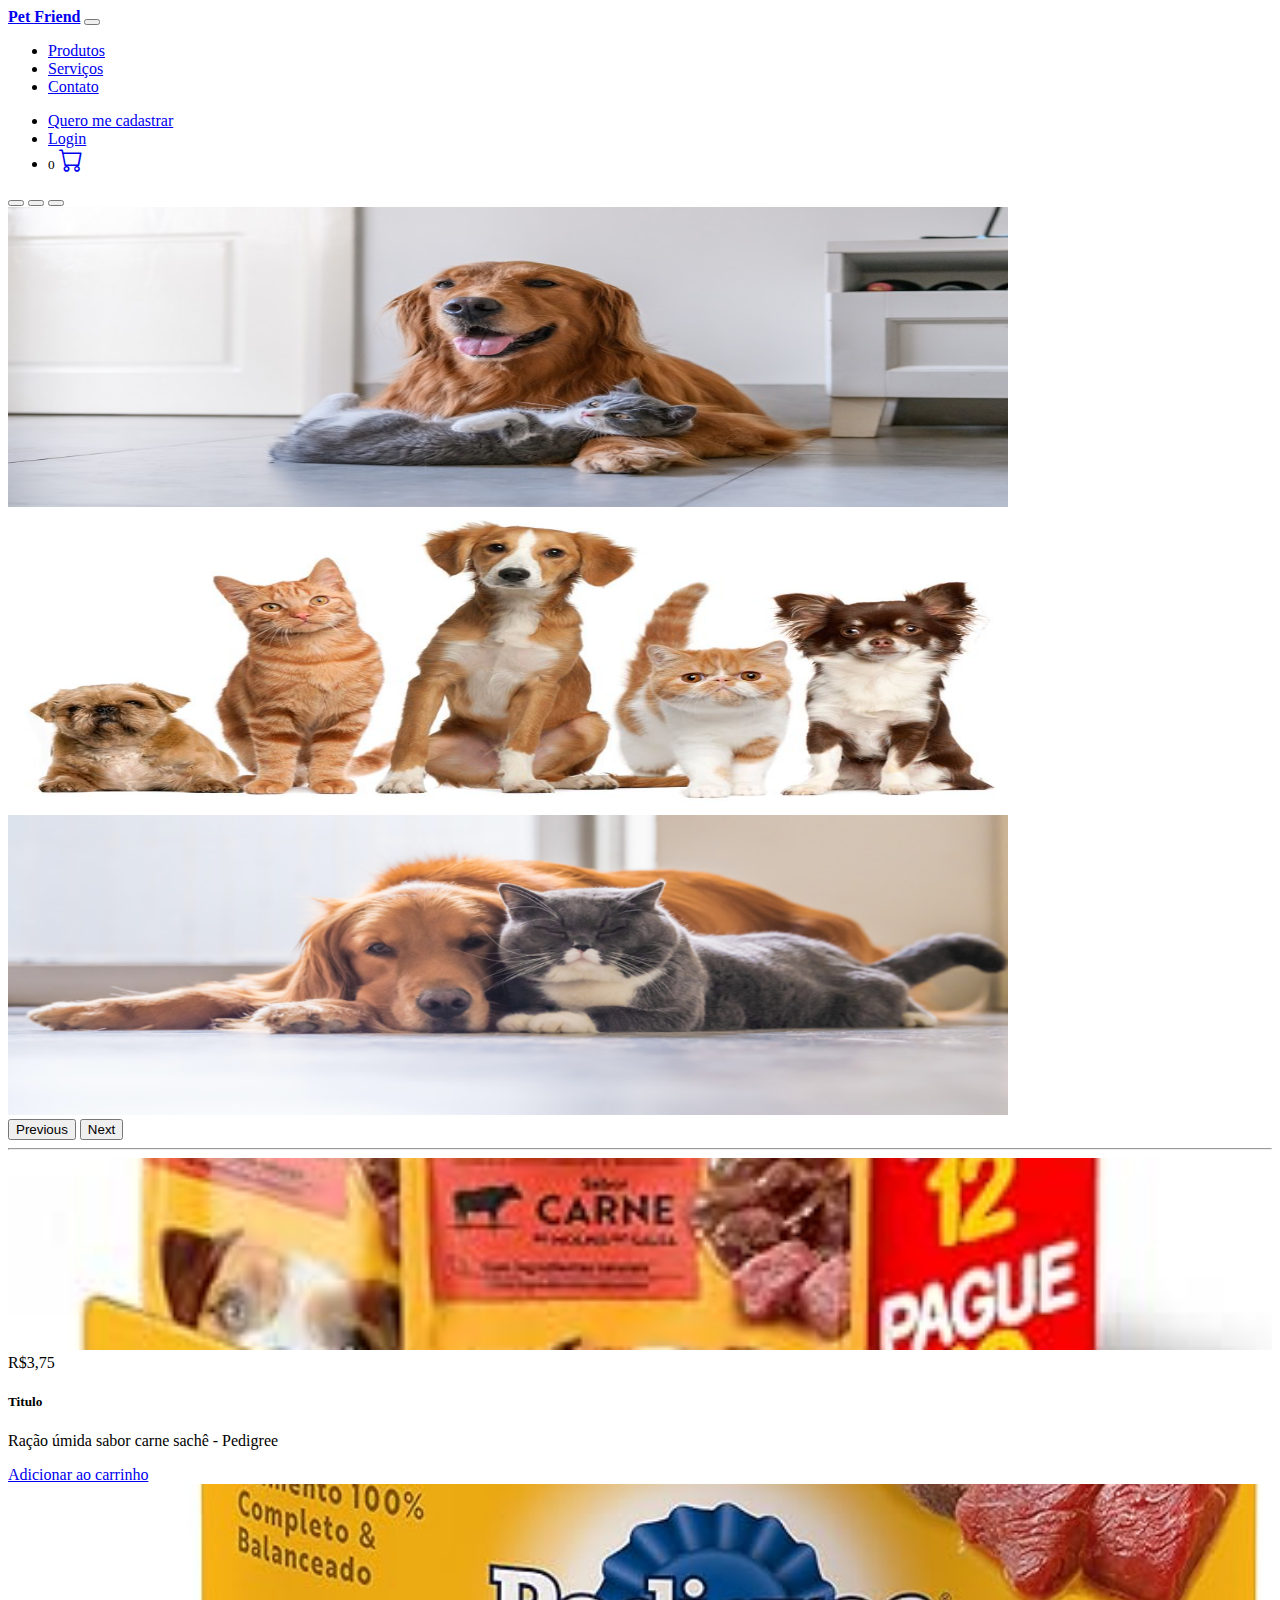
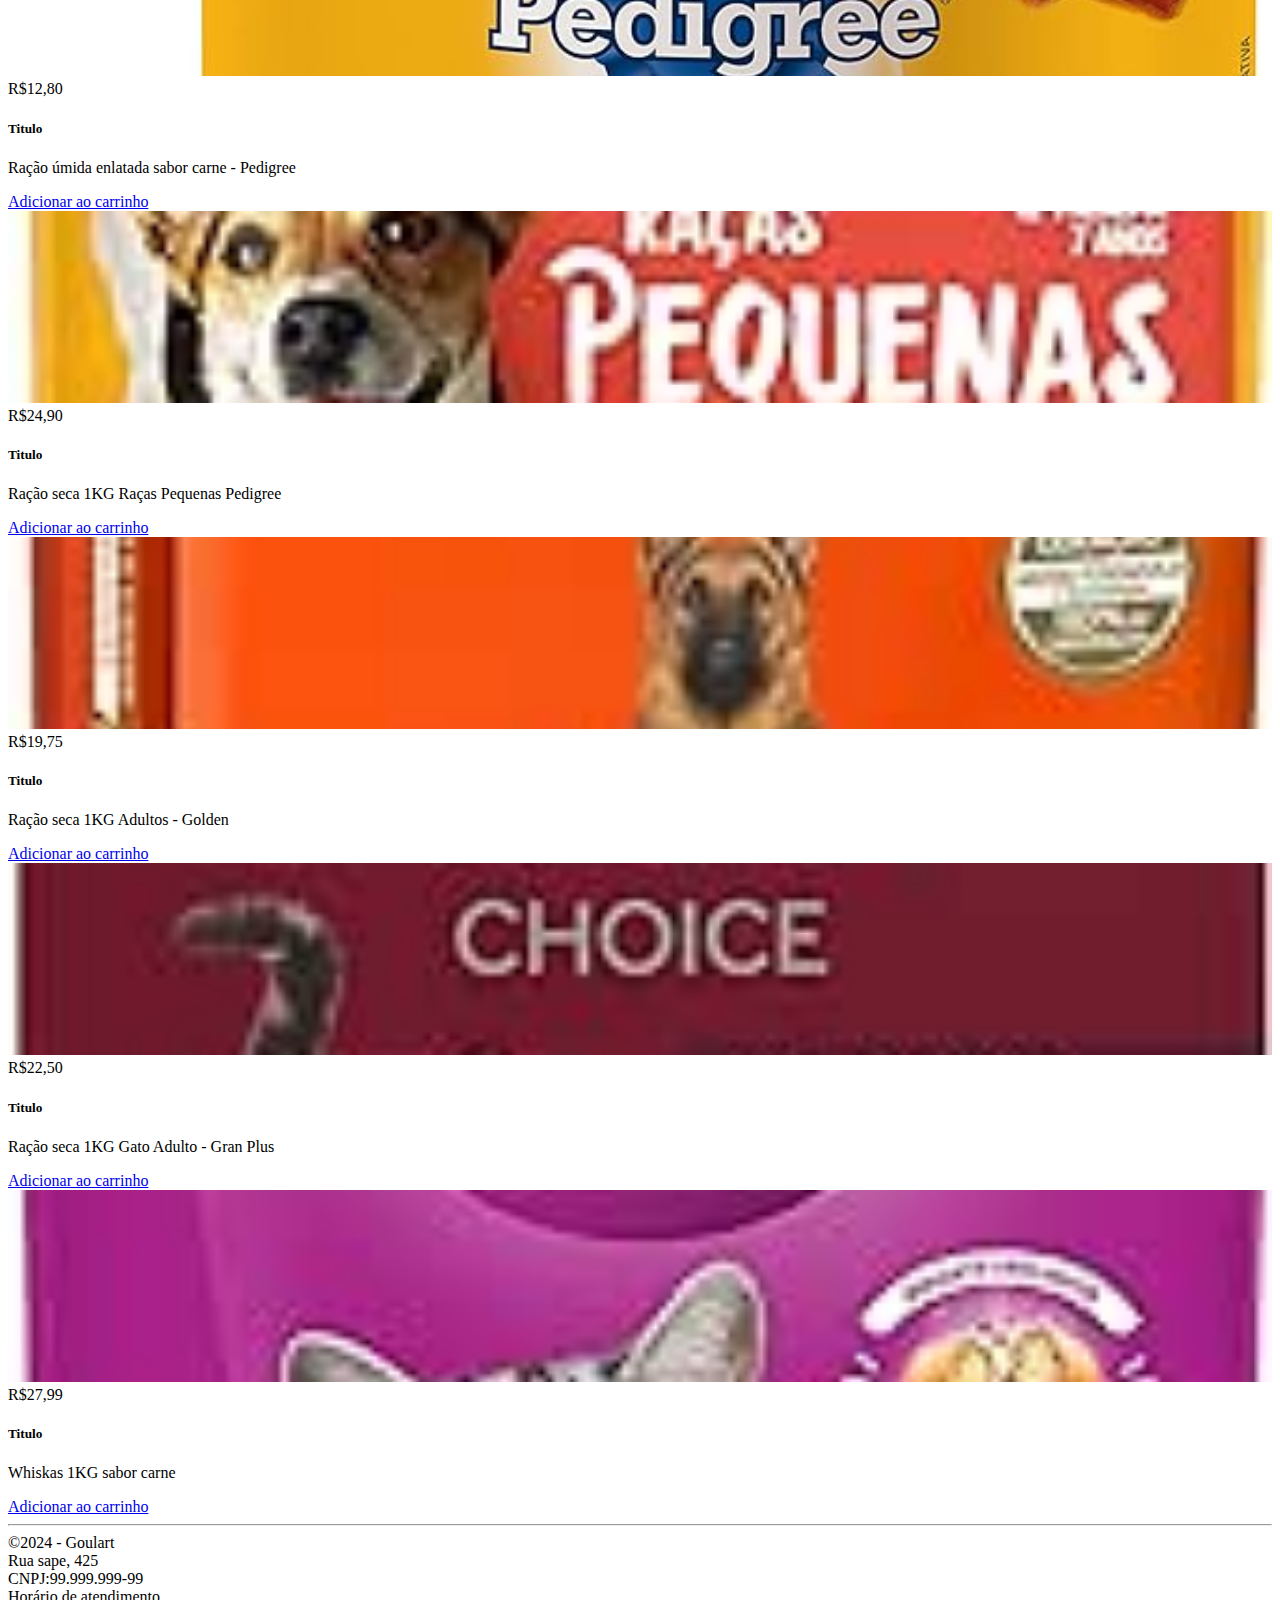
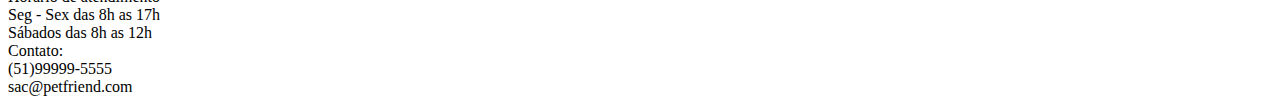
<file: index.html>
<!DOCTYPE html>
<html lang="pt-br">

<head>
    <meta charset="UTF-8">
    <meta name="viewport" content="width=device-width, initial-scale=1.0">
    <link href="https://cdn.jsdelivr.net/npm/bootstrap@5.0.2/dist/css/bootstrap.min.css" rel="stylesheet" integrity="sha384-EVSTQN3/azprG1Anm3QDgpJLIm9Nao0Yz1ztcQTwFspd3yD65VohhpuuCOmLASjC" crossorigin="anonymous">
    <link rel="stylesheet" href="https://cdn.jsdelivr.net/npm/bootstrap-icons@1.3.0/font/bootstrap-icons.css">
    <link rel="stylesheet" href="style.css">
    <link rel="icon" type="image/png" sizes="32x32" href="/img/favicon/favicon-32x32.png">
    <link rel="icon" type="image/png" sizes="96x96" href="/img/favicon/favicon-96x96.png">
    <link rel="icon" type="image/png" sizes="16x16" href="/img/favicon/favicon-16x16.png">
    <link rel="manifest" href="/manifest.json">
    <meta name="msapplication-TileColor" content="#ffffff">
    <meta name="msapplication-TileImage" content="/ms-icon-144x144.png">
    <meta name="theme-color" content="#ffffff">
    <title>Pet Friend</title>
</head>

<body>
    <div class="d-flex flex-column wrapper">
        <nav class="navbar navbar-expand-lg navbar-dark bg-danger border-bottom shadow-sm mb-3">
            <div class="container">
                <a class="navbar-brand" href="index.html"><b>Pet Friend</b></a>
                <button class="navbar-toggler" type="button" data-bs-toggle="collapse"
                    data-bs-target=".navbar-collapse">
                    <span class="navbar-toggler-icon"></span>
                </button>
                <div class="collapse navbar-collapse">
                    <ul class="navbar-nav flex-grow-1">
                        <li class="nav-item">
                            <a class="nav-link text-white" href="index.html">Produtos</a>
                        </li>
                        <li class="nav-item">
                            <a class="nav-link text-white" href="pages/servicos.html">Serviços</a>
                        </li>
                        <li class="nav-item">
                            <a class="nav-link text-white" href="pages/contato.html">Contato</a>
                        </li>
                    </ul>
                    <div class="align-self-end">
                        <ul class="navbar-nav">
                            <li class="nav-item">
                                <a class="text-white nav-link" href="pages/registre.html">Quero me cadastrar</a>
                            </li>
                            <li class="nav-item">
                                <a class="text-white nav-link" href="pages/login.html">Login</a>
                            </li>
                            <li class="nav-item">
                                <span class="badge rounded-pill bg-light text-danger position-absolute ms-3 mt-0"
                                    title="5 produtos no carrinho"><small>0</small></span>
                                <a href="#" class="nav-link text-white">
                                    <i class="bi-cart" style="font-size: 24px;line-height:24px"></i>
                                </a>
                            </li>
                        </ul>
                    </div>
                </div>
            </div>
        </nav>

        <div class="container">
            <div id="carouselMain" class="carousel slide carousel-dark" data-bs-ride="carousel">
                <div class="carousel-indicators">
                    <button type="button" data-bs-target="#carouselMain" data-bs-slide-to="0" class="active"></button>
                    <button type="button" data-bs-target="#carouselMain" data-bs-slide-to="1"
                        aria-label="Slide 2"></button>
                    <button type="button" data-bs-target="#carouselMain" data-bs-slide-to="2"></button>
                </div>
                <div class="carousel-inner">
                    <div class="carousel-item active">
                        <img src="img/dogs3.jpg" class="d-block w-100" alt="...">
                    </div>
                    <div class="carousel-item">
                        <img src="img/dogs2.jpg" class="d-block w-100" alt="...">
                    </div>
                    <div class="carousel-item">
                        <img src="img/dogs1.png" class="d-block w-100" alt="...">
                    </div>
                </div>
                <button class="carousel-control-prev" type="button" data-bs-target="#carouselMain" data-bs-slide="prev">
                    <span class="carousel-control-prev-icon" aria-hidden="true"></span>
                    <span class="visually-hidden">Previous</span>
                </button>
                <button class="carousel-control-next" type="button" data-bs-target="#carouselMain" data-bs-slide="next">
                    <span class="carousel-control-next-icon" aria-hidden="true"></span>
                    <span class="visually-hidden">Next</span>
                </button>
            </div>
        </div>

        <main class="flex-fill">
            <div class="container">

                <hr mt-3>

                <div class="row g-3">
                    <div class="col-12 col-sm-6 col-md-4 col-lg-3 col-xl-2">
                        <div class="card text-center bg-light">
                            <img src="img/racao2.jpg" alt="" class="card-img-top">
                            <div class="card-header">
                                R$3,75
                            </div>
                            <div class="card-body">
                                <h5 class="card-title">Titulo</h5>
                                <p>Ração úmida sabor carne sachê - Pedigree
                                </p>
                            </div>
                            <div class="card-footer">
                                <a href="#" class="btn btn-danger  mt-2 d-block">Adicionar ao carrinho</a>
                            </div>
                        </div>
                    </div>
                    <div class="col-12 col-sm-6 col-md-4 col-lg-3 col-xl-2">
                        <div class="card text-center bg-light">
                            <img src="img/racao.jpg" alt="" class="card-img-top">
                            <div class="card-header">
                                R$12,80
                            </div>
                            <div class="card-body">
                                <h5 class="card-title">Titulo</h5>
                                <p>Ração úmida enlatada sabor carne - Pedigree
                                </p>
                            </div>
                            <div class="card-footer">
                                <a href="#" class="btn btn-danger  mt-2 d-block">Adicionar ao carrinho</a>
                            </div>
                        </div>
                    </div>
                    <div class="col-12 col-sm-6 col-md-4 col-lg-3 col-xl-2">
                        <div class="card text-center bg-light">
                            <img src="img/racao3.jpg" alt="" class="card-img-top">
                            <div class="card-header">
                                R$24,90
                            </div>
                            <div class="card-body">
                                <h5 class="card-title">Titulo</h5>
                                <p>Ração seca 1KG Raças Pequenas Pedigree
                                </p>
                            </div>
                            <div class="card-footer">
                                <a href="#" class="btn btn-danger  mt-2 d-block">Adicionar ao carrinho</a>
                            </div>
                        </div>
                    </div>
                    <div class="col-12 col-sm-6 col-md-4 col-lg-3 col-xl-2">
                        <div class="card text-center bg-light">
                            <img src="img/racao4.jpg" alt="" class="card-img-top">
                            <div class="card-header">
                                R$19,75
                            </div>
                            <div class="card-body">
                                <h5 class="card-title">Titulo</h5>
                                <p>Ração seca 1KG Adultos - Golden
                                </p>
                            </div>
                            <div class="card-footer">
                                <a href="#" class="btn btn-danger  mt-2 d-block">Adicionar ao carrinho</a>
                            </div>
                        </div>
                    </div>
                    <div class="col-12 col-sm-6 col-md-4 col-lg-3 col-xl-2">
                        <div class="card text-center bg-light">
                            <img src="img/racao6.jpg" alt="" class="card-img-top">
                            <div class="card-header">
                                R$22,50
                            </div>
                            <div class="card-body">
                                <h5 class="card-title">Titulo</h5>
                                <p>Ração seca 1KG Gato Adulto - Gran Plus
                                </p>
                            </div>
                            <div class="card-footer">
                                <a href="#" class="btn btn-danger  mt-2 d-block">Adicionar ao carrinho</a>
                            </div>
                        </div>
                    </div>
                    <div class="col-12 col-sm-6 col-md-4 col-lg-3 col-xl-2">
                        <div class="card text-center bg-light">
                            <img src="img/racao5.jpg" alt="" class="card-img-top">
                            <div class="card-header">
                                R$27,99
                            </div>
                            <div class="card-body">
                                <h5 class="card-title">Titulo</h5>
                                <p>Whiskas 1KG sabor carne
                                </p>
                            </div>
                            <div class="card-footer">
                                <a href="#" class="btn btn-danger  mt-2 d-block">Adicionar ao carrinho</a>
                            </div>
                        </div>
                    </div>
                </div>
                <hr class="mt-3">
            </div>
        </main>

        <footer class="border-top text-muted bg-light">
            <div class="container">
                <div class="row py-3">
                    <div class="col-12 col-md-4 text-center">
                        &copy;2024 - Goulart<br>
                        Rua sape, 425<br>
                        CNPJ:99.999.999-99
                    </div>
                    <div class="col-12 col-md-4 text-center">
                        Horário de atendimento<br>
                        Seg - Sex das 8h as 17h<br>
                        Sábados das 8h as 12h
                    </div>
                    <div class="col-12 col-md-4 text-center">
                        Contato:<br>
                        (51)99999-5555<br>
                        sac@petfriend.com
                    </div>
                </div>
            </div>
        </footer>
    </div>
    <script src="https://cdn.jsdelivr.net/npm/@popperjs/core@2.9.2/dist/umd/popper.min.js" integrity="sha384-IQsoLXl5PILFhosVNubq5LC7Qb9DXgDA9i+tQ8Zj3iwWAwPtgFTxbJ8NT4GN1R8p" crossorigin="anonymous"></script>
    <script src="https://cdn.jsdelivr.net/npm/bootstrap@5.0.2/dist/js/bootstrap.min.js" integrity="sha384-cVKIPhGWiC2Al4u+LWgxfKTRIcfu0JTxR+EQDz/bgldoEyl4H0zUF0QKbrJ0EcQF" crossorigin="anonymous"></script>
</body>

</html>
</file>
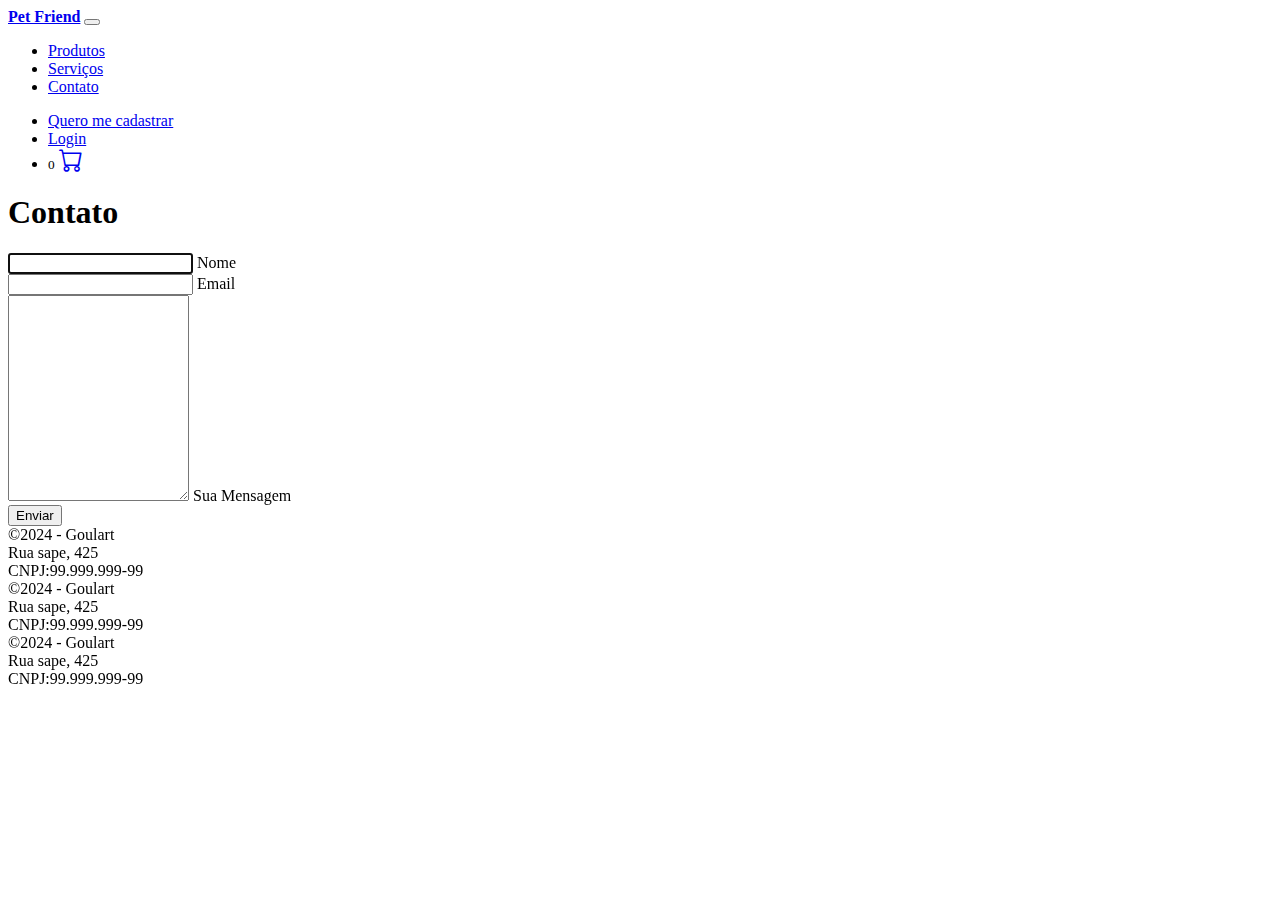
<file: pages/contato.html>
<!DOCTYPE html>
<html lang="pt-br">

<head>
    <meta charset="UTF-8">
    <meta name="viewport" content="width=device-width, initial-scale=1.0">
    <link href="https://cdn.jsdelivr.net/npm/bootstrap@5.0.2/dist/css/bootstrap.min.css" rel="stylesheet"
        integrity="sha384-EVSTQN3/azprG1Anm3QDgpJLIm9Nao0Yz1ztcQTwFspd3yD65VohhpuuCOmLASjC" crossorigin="anonymous">
    <link rel="stylesheet" href="https://cdn.jsdelivr.net/npm/bootstrap-icons@1.3.0/font/bootstrap-icons.css">
    <link rel="stylesheet" href="../style.css">
    <link rel="icon" type="image/png" sizes="32x32" href="/img/favicon/favicon-32x32.png">
    <link rel="icon" type="image/png" sizes="96x96" href="/img/favicon/favicon-96x96.png">
    <link rel="icon" type="image/png" sizes="16x16" href="/img/favicon/favicon-16x16.png">
    <link rel="manifest" href="/manifest.json">
    <meta name="msapplication-TileColor" content="#ffffff">
    <meta name="msapplication-TileImage" content="/ms-icon-144x144.png">
    <meta name="theme-color" content="#ffffff">
    <title>Contato</title>
</head>

<body>
    <div class="d-flex flex-column wrapper">
        <nav class="navbar navbar-expand-lg navbar-dark bg-danger border-bottom shadow-sm mb-3">
            <div class="container">
                <a class="navbar-brand" href="../index.html"><b>Pet Friend</b></a>
                <button class="navbar-toggler" type="button" data-bs-toggle="collapse"
                    data-bs-target=".navbar-collapse">
                    <span class="navbar-toggler-icon"></span>
                </button>
                <div class="collapse navbar-collapse">
                    <ul class="navbar-nav flex-grow-1">
                        <li class="nav-item">
                            <a class="nav-link text-white" href="../index.html">Produtos</a>
                        </li>
                        <li class="nav-item">
                            <a class="nav-link text-white" href="servicos.html">Serviços</a>
                        </li>
                        <li class="nav-item">
                            <a class="nav-link text-white" href="contato.html">Contato</a>
                        </li>
                    </ul>
                    <div class="align-self-end">
                        <ul class="navbar-nav">
                            <li class="nav-item">
                                <a class="text-white nav-link" href="registre.html">Quero me cadastrar</a>
                            </li>
                            <li class="nav-item">
                                <a class="text-white nav-link" href="login.html">Login</a>
                            </li>
                            <li class="nav-item">
                                <span class="badge rounded-pill bg-light text-danger position-absolute ms-3 mt-0"
                                    title="5 produtos no carrinho"><small>0</small></span>
                                <a href="#" class="nav-link text-white">
                                    <i class="bi-cart" style="font-size: 24px;line-height:24px"></i>
                                </a>
                            </li>
                        </ul>
                    </div>
                </div>
            </div>
        </nav>

        <main class="flex-fill d-flex">
            <div class="container align-self-center">
                <div class="row justify-content-center">
                    <form action="" class="col-sm-10 col-md-8 col-lg-6 border border-light-sublte rounded-3">
                        <h1 class="mb-3">Contato</h1>
                        <div class="form-floating mb-3">
                            <input type="text" id="name" class="form-control" placeholder=" " autofocus>
                            <label for="name">Nome</label>
                        </div>
                        <div class="form-floating mb-3">
                            <input type="email" id="txtEmail" class="form-control" placeholder="     " autofocus>
                            <label for="txtEmail">Email</label>
                        </div>
                        <div class="form-floating mb-5">
                            <textarea id="txtMensagem" class="form-control" placeholder=" "></textarea>
                            <label for="pwd2">Sua Mensagem</label>
                        </div>
                        <!-- <button type="button" onclick="window.location.href='confirmrecsenha.html'"
                            class="btn btn-lg btn-danger">Recuperar senha</button> -->
                        <div class="row justify-content-center">
                            <button class="btn btn-danger col-6 mb-2">Enviar</button>
                        </div>
                    </form>
                </div>
            </div>
        </main>

        <footer class="border-top text-muted bg-light">
            <div class="container">
                <div class="row py-3">
                    <div class="col-12 col-md-4 text-center">
                        &copy;2024 - Goulart<br>
                        Rua sape, 425<br>
                        CNPJ:99.999.999-99
                    </div>
                    <div class="col-12 col-md-4 text-center">
                        &copy;2024 - Goulart<br>
                        Rua sape, 425<br>
                        CNPJ:99.999.999-99
                    </div>
                    <div class="col-12 col-md-4 text-center">
                        &copy;2024 - Goulart<br>
                        Rua sape, 425<br>
                        CNPJ:99.999.999-99
                    </div>
                </div>
            </div>
        </footer>
    </div>
    <script src="https://cdn.jsdelivr.net/npm/@popperjs/core@2.9.2/dist/umd/popper.min.js"
        integrity="sha384-IQsoLXl5PILFhosVNubq5LC7Qb9DXgDA9i+tQ8Zj3iwWAwPtgFTxbJ8NT4GN1R8p"
        crossorigin="anonymous"></script>
    <script src="https://cdn.jsdelivr.net/npm/bootstrap@5.0.2/dist/js/bootstrap.min.js"
        integrity="sha384-cVKIPhGWiC2Al4u+LWgxfKTRIcfu0JTxR+EQDz/bgldoEyl4H0zUF0QKbrJ0EcQF"
        crossorigin="anonymous"></script>
</body>

</html>
</file>
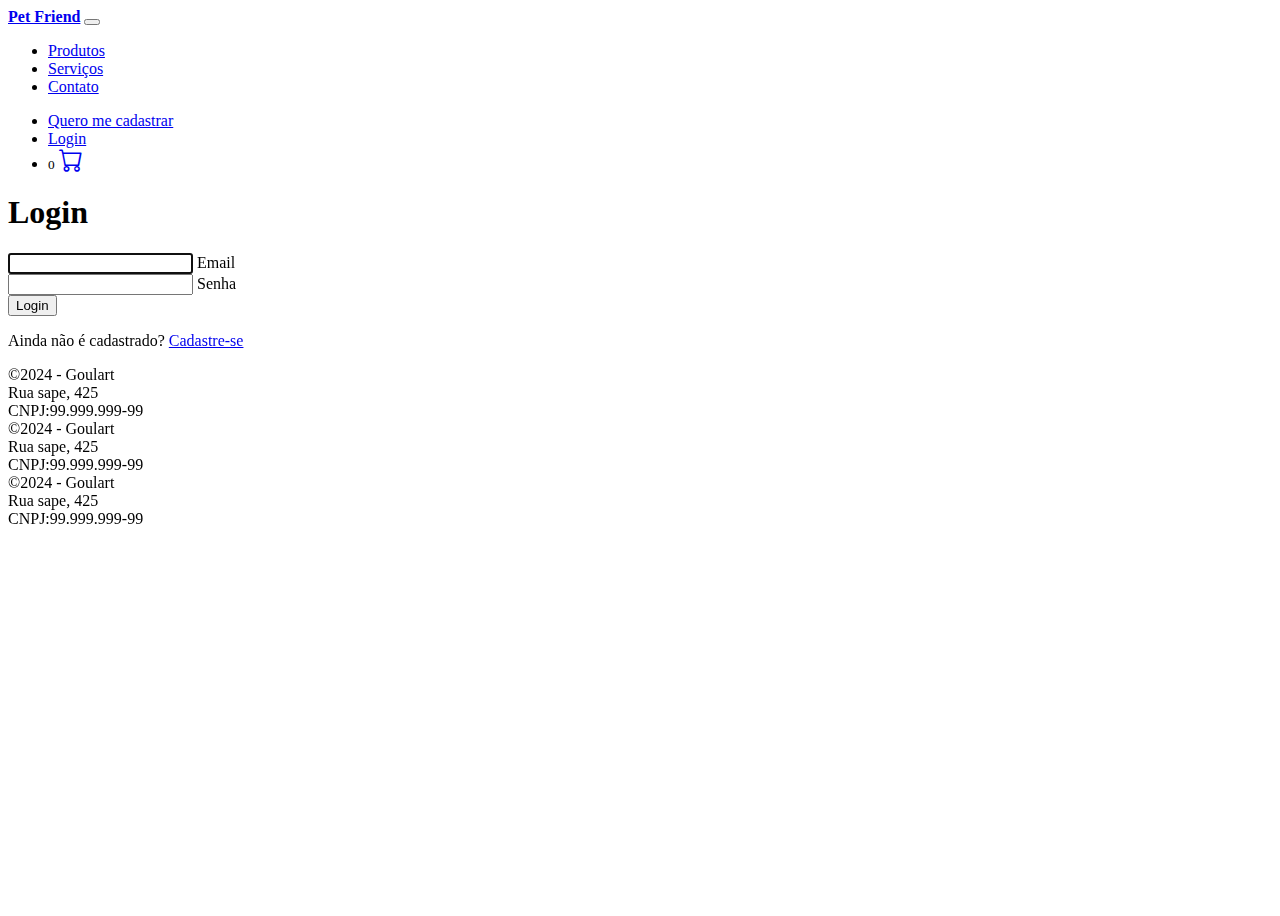
<file: pages/login.html>
<!DOCTYPE html>
<html lang="pt-br">

<head>
    <meta charset="UTF-8">
    <meta name="viewport" content="width=device-width, initial-scale=1.0">
    <link href="https://cdn.jsdelivr.net/npm/bootstrap@5.0.2/dist/css/bootstrap.min.css" rel="stylesheet"
        integrity="sha384-EVSTQN3/azprG1Anm3QDgpJLIm9Nao0Yz1ztcQTwFspd3yD65VohhpuuCOmLASjC" crossorigin="anonymous">
    <link rel="stylesheet" href="https://cdn.jsdelivr.net/npm/bootstrap-icons@1.3.0/font/bootstrap-icons.css">
    <link rel="stylesheet" href="../style.css">
    <link rel="icon" type="image/png" sizes="32x32" href="/img/favicon/favicon-32x32.png">
    <link rel="icon" type="image/png" sizes="96x96" href="/img/favicon/favicon-96x96.png">
    <link rel="icon" type="image/png" sizes="16x16" href="/img/favicon/favicon-16x16.png">
    <link rel="manifest" href="/manifest.json">
    <meta name="msapplication-TileColor" content="#ffffff">
    <meta name="msapplication-TileImage" content="/ms-icon-144x144.png">
    <meta name="theme-color" content="#ffffff">
    <title>Login</title>
</head>

<body>
    <div class="d-flex flex-column wrapper">
        <nav class="navbar navbar-expand-lg navbar-dark bg-danger border-bottom shadow-sm mb-3">
            <div class="container">
                <a class="navbar-brand" href="../index.html"><b>Pet Friend</b></a>
                <button class="navbar-toggler" type="button" data-bs-toggle="collapse"
                    data-bs-target=".navbar-collapse">
                    <span class="navbar-toggler-icon"></span>
                </button>
                <div class="collapse navbar-collapse">
                    <ul class="navbar-nav flex-grow-1">
                        <li class="nav-item">
                            <a class="nav-link text-white" href="index.html">Produtos</a>
                        </li>
                        <li class="nav-item">
                            <a class="nav-link text-white" href="servicos.html">Serviços</a>
                        </li>
                        <li class="nav-item">
                            <a class="nav-link text-white" href="contato.html">Contato</a>
                        </li>
                    </ul>
                    <div class="align-self-end">
                        <ul class="navbar-nav">
                            <li class="nav-item">
                                <a class="text-white nav-link" href="registre.html">Quero me cadastrar</a>
                            </li>
                            <li class="nav-item">
                                <a class="text-white nav-link" href="login.html">Login</a>
                            </li>
                            <li class="nav-item">
                                <span class="badge rounded-pill bg-light text-danger position-absolute ms-3 mt-0"
                                    title="5 produtos no carrinho"><small>0</small></span>
                                <a href="#" class="nav-link text-white">
                                    <i class="bi-cart" style="font-size: 24px;line-height:24px"></i>
                                </a>
                            </li>
                        </ul>
                    </div>
                </div>
            </div>
        </nav>

        <main class="flex-fill d-flex">
            <div class="container align-self-center ">
                <div class="row justify-content-center">
                    <form action="" class="col-sm-10 col-md-8 col-lg-6 border border-light-sublte rounded-3">
                        <h1 class="mb-3">Login</h1>
                        <div class="form-floating mb-3">
                            <input type="email" id="txtEmail" class="form-control" placeholder=" " autofocus required>
                            <label for="txtEmail">Email</label>
                        </div>
                        <div class="form-floating mb-3">
                            <input type="password" id="pswd" class="form-control" placeholder=" " autofocus required>
                            <label for="pswd">Senha</label>
                        </div>
                        <!-- <button type="button" onclick="window.location.href='confirmrecsenha.html'"
                            class="btn btn-lg btn-danger">Recuperar senha</button> -->
                        <div class="row justify-content-center">
                            <button type="button" onclick="window.location.href='index.html'"
                                class="btn btn-danger col-6">Login</button>
                        </div>
                        <p class="mt-3">
                            Ainda não é cadastrado? <a href="pages/registre.html">Cadastre-se</a>
                        </p>
                    </form>
                </div>
            </div>
        </main>

        <footer class="border-top text-muted bg-light">
            <div class="container">
                <div class="row py-3">
                    <div class="col-12 col-md-4 text-center">
                        &copy;2024 - Goulart<br>
                        Rua sape, 425<br>
                        CNPJ:99.999.999-99
                    </div>
                    <div class="col-12 col-md-4 text-center">
                        &copy;2024 - Goulart<br>
                        Rua sape, 425<br>
                        CNPJ:99.999.999-99
                    </div>
                    <div class="col-12 col-md-4 text-center">
                        &copy;2024 - Goulart<br>
                        Rua sape, 425<br>
                        CNPJ:99.999.999-99
                    </div>
                </div>
            </div>
        </footer>
    </div>
    <script src="https://cdn.jsdelivr.net/npm/@popperjs/core@2.9.2/dist/umd/popper.min.js"
        integrity="sha384-IQsoLXl5PILFhosVNubq5LC7Qb9DXgDA9i+tQ8Zj3iwWAwPtgFTxbJ8NT4GN1R8p"
        crossorigin="anonymous"></script>
    <script src="https://cdn.jsdelivr.net/npm/bootstrap@5.0.2/dist/js/bootstrap.min.js"
        integrity="sha384-cVKIPhGWiC2Al4u+LWgxfKTRIcfu0JTxR+EQDz/bgldoEyl4H0zUF0QKbrJ0EcQF"
        crossorigin="anonymous"></script>
</body>

</html>
</file>
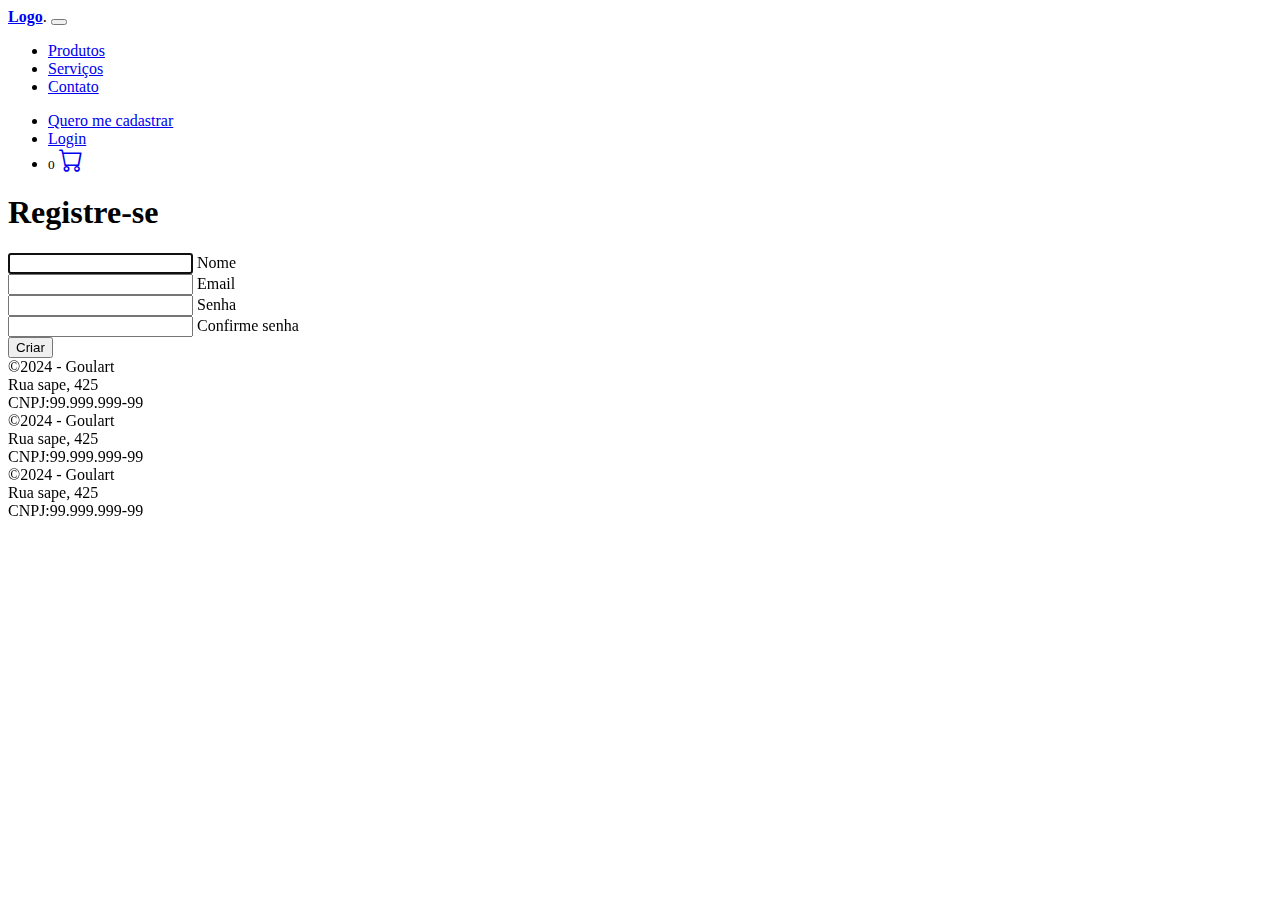
<file: pages/registre.html>
<!DOCTYPE html>
<html lang="pt-br">

<head>
    <meta charset="UTF-8">
    <meta name="viewport" content="width=device-width, initial-scale=1.0">
    <link href="https://cdn.jsdelivr.net/npm/bootstrap@5.0.2/dist/css/bootstrap.min.css" rel="stylesheet"
        integrity="sha384-EVSTQN3/azprG1Anm3QDgpJLIm9Nao0Yz1ztcQTwFspd3yD65VohhpuuCOmLASjC" crossorigin="anonymous">
    <link rel="stylesheet" href="https://cdn.jsdelivr.net/npm/bootstrap-icons@1.3.0/font/bootstrap-icons.css">
    <link rel="stylesheet" href="../style.css">
    <link rel="icon" type="image/png" sizes="32x32" href="/img/favicon/favicon-32x32.png">
    <link rel="icon" type="image/png" sizes="96x96" href="/img/favicon/favicon-96x96.png">
    <link rel="icon" type="image/png" sizes="16x16" href="/img/favicon/favicon-16x16.png">
    <link rel="manifest" href="/manifest.json">
    <meta name="msapplication-TileColor" content="#ffffff">
    <meta name="msapplication-TileImage" content="/ms-icon-144x144.png">
    <meta name="theme-color" content="#ffffff">
    <title>Registre-se</title>
</head>

<body>
    <div class="d-flex flex-column wrapper">
        <nav class="navbar navbar-expand-lg navbar-dark bg-danger border-bottom shadow-sm mb-3">
            <div class="container">
                <a class="navbar-brand" href="./index.html"><b>Logo</b></a>.
                <button class="navbar-toggler" type="button" data-bs-toggle="collapse"
                    data-bs-target=".navbar-collapse">
                    <span class="navbar-toggler-icon"></span>
                </button>
                <div class="collapse navbar-collapse">
                    <ul class="navbar-nav flex-grow-1">
                        <li class="nav-item">
                            <a class="nav-link text-white" href="../index.html">Produtos</a>
                        </li>
                        <li class="nav-item">
                            <a class="nav-link text-white" href="servicos.html">Serviços</a>
                        </li>
                        <li class="nav-item">
                            <a class="nav-link text-white" href="contato.html">Contato</a>
                        </li>
                    </ul>
                    <div class="align-self-end">
                        <ul class="navbar-nav">
                            <li class="nav-item">
                                <a class="text-white nav-link" href="registre.html">Quero me cadastrar</a>
                            </li>
                            <li class="nav-item">
                                <a class="text-white nav-link" href="login.html">Login</a>
                            </li>
                            <li class="nav-item">
                                <span class="badge rounded-pill bg-light text-danger position-absolute ms-3 mt-0"
                                    title="5 produtos no carrinho"><small>0</small></span>
                                <a href="#" class="nav-link text-white">
                                    <i class="bi-cart" style="font-size: 24px;line-height:24px"></i>
                                </a>
                            </li>
                        </ul>
                    </div>
                </div>
            </div>
        </nav>

        <main class="flex-fill d-flex">
            <div class="container align-self-center">
                <div class="row justify-content-center">
                    <form action="" class="col-sm-10 col-md-8 col-lg-6 border border-light-sublte rounded-3">
                        <h1 class="mb-3">Registre-se</h1>
                        <div class="form-floating mb-3">
                            <input type="text" id="name" class="form-control" placeholder=" " autofocus>
                            <label for="name">Nome</label>
                        </div>
                        <div class="form-floating mb-3">
                            <input type="email" id="txtEmail" class="form-control" placeholder="     " autofocus>
                            <label for="txtEmail">Email</label>
                        </div>
                        <div class="form-floating mb-3">
                            <input type="password" id="pwd1" class="form-control" placeholder="     " autofocus>
                            <label for="pwd1">Senha</label>
                        </div>
                        <div class="form-floating mb-3">
                            <input type="password" id="pwd2" class="form-control" placeholder="     " autofocus>
                            <label for="pwd2">Confirme senha</label>
                        </div>
                        <!-- <button type="button" onclick="window.location.href='confirmrecsenha.html'"
                            class="btn btn-lg btn-danger">Recuperar senha</button> -->
                        <div class="row justify-content-center">
                            <button class="btn btn-danger col-6 mb-2">Criar</button>
                        </div>
                    </form>
                </div>
            </div>
        </main>

        <footer class="border-top text-muted bg-light">
            <div class="container">
                <div class="row py-3">
                    <div class="col-12 col-md-4 text-center">
                        &copy;2024 - Goulart<br>
                        Rua sape, 425<br>
                        CNPJ:99.999.999-99
                    </div>
                    <div class="col-12 col-md-4 text-center">
                        &copy;2024 - Goulart<br>
                        Rua sape, 425<br>
                        CNPJ:99.999.999-99
                    </div>
                    <div class="col-12 col-md-4 text-center">
                        &copy;2024 - Goulart<br>
                        Rua sape, 425<br>
                        CNPJ:99.999.999-99
                    </div>
                </div>
            </div>
        </footer>
    </div>
    <script src="https://cdn.jsdelivr.net/npm/@popperjs/core@2.9.2/dist/umd/popper.min.js"
        integrity="sha384-IQsoLXl5PILFhosVNubq5LC7Qb9DXgDA9i+tQ8Zj3iwWAwPtgFTxbJ8NT4GN1R8p"
        crossorigin="anonymous"></script>
    <script src="https://cdn.jsdelivr.net/npm/bootstrap@5.0.2/dist/js/bootstrap.min.js"
        integrity="sha384-cVKIPhGWiC2Al4u+LWgxfKTRIcfu0JTxR+EQDz/bgldoEyl4H0zUF0QKbrJ0EcQF"
        crossorigin="anonymous"></script>
</body>

</html>
</file>
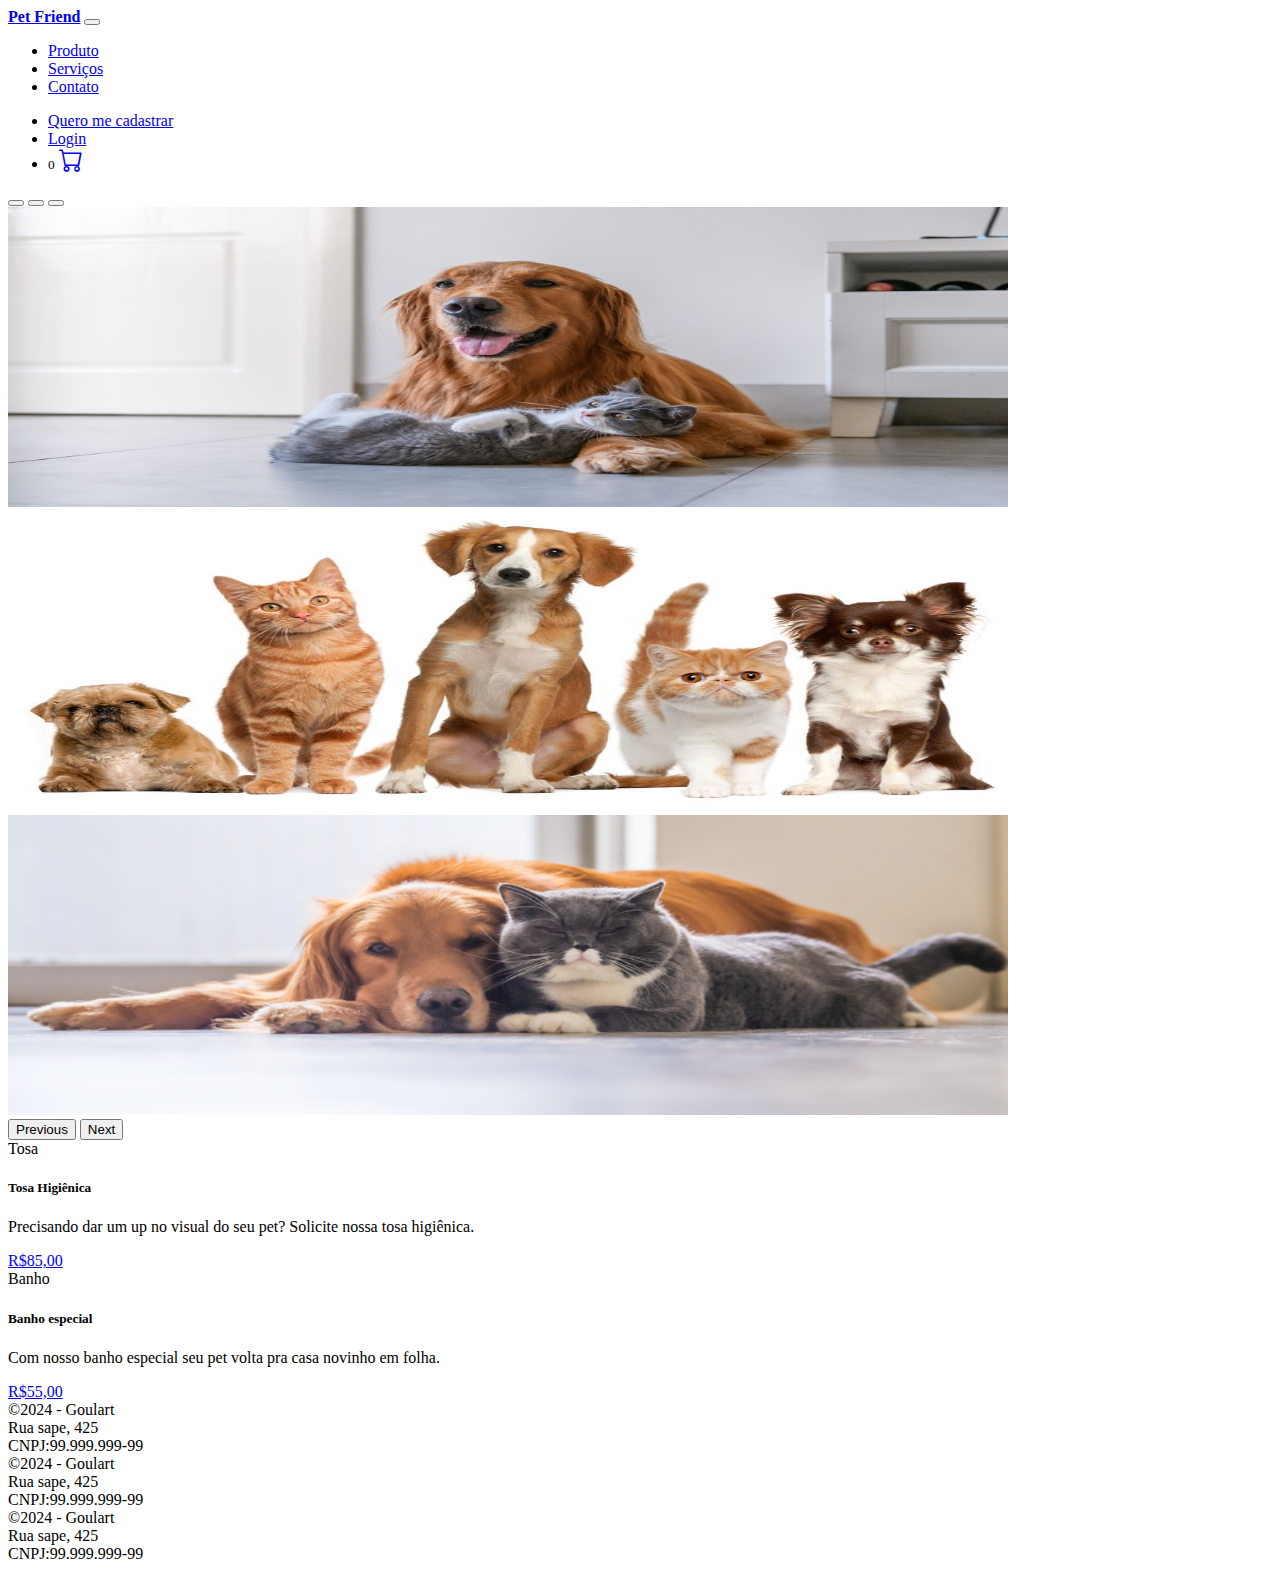
<file: pages/servicos.html>
<!DOCTYPE html>
<html lang="pt-br">

<head>
    <meta charset="UTF-8">
    <meta name="viewport" content="width=device-width, initial-scale=1.0">
    <link href="https://cdn.jsdelivr.net/npm/bootstrap@5.0.2/dist/css/bootstrap.min.css" rel="stylesheet"
        integrity="sha384-EVSTQN3/azprG1Anm3QDgpJLIm9Nao0Yz1ztcQTwFspd3yD65VohhpuuCOmLASjC" crossorigin="anonymous">
    <link rel="stylesheet" href="https://cdn.jsdelivr.net/npm/bootstrap-icons@1.3.0/font/bootstrap-icons.css">
    <link rel="stylesheet" href="../style.css">
    <link rel="icon" type="image/png" sizes="32x32" href="/img/favicon/favicon-32x32.png">
    <link rel="icon" type="image/png" sizes="96x96" href="/img/favicon/favicon-96x96.png">
    <link rel="icon" type="image/png" sizes="16x16" href="/img/favicon/favicon-16x16.png">
    <link rel="manifest" href="/manifest.json">
    <meta name="msapplication-TileColor" content="#ffffff">
    <meta name="msapplication-TileImage" content="/ms-icon-144x144.png">
    <meta name="theme-color" content="#ffffff">
    <title>Serviços</title>
</head>

<body>
    <div class="d-flex flex-column wrapper">
        <nav class="navbar navbar-expand-lg navbar-dark bg-danger border-bottom shadow-sm mb-3">
            <div class="container">
                <a class="navbar-brand" href="../index.html"><b>Pet Friend</b></a>
                <button class="navbar-toggler" type="button" data-bs-toggle="collapse"
                    data-bs-target=".navbar-collapse">
                    <span class="navbar-toggler-icon"></span>
                </button>
                <div class="collapse navbar-collapse">
                    <ul class="navbar-nav flex-grow-1">
                        <li class="nav-item">
                            <a class="nav-link text-white" href="../index.html">Produto</a>
                        </li>
                        <li class="nav-item">
                            <a class="nav-link text-white" href="servicos.html">Serviços</a>
                        </li>
                        <li class="nav-item">
                            <a class="nav-link text-white" href="contato.html">Contato</a>
                        </li>
                    </ul>
                    <div class="align-self-end">
                        <ul class="navbar-nav">
                            <li class="nav-item">
                                <a class="text-white nav-link" href="registre.html">Quero me cadastrar</a>
                            </li>
                            <li class="nav-item">
                                <a class="text-white nav-link" href="login.html">Login</a>
                            </li>
                            <li class="nav-item">
                                <span class="badge rounded-pill bg-light text-danger position-absolute ms-3 mt-0"
                                    title="5 produtos no carrinho"><small>0</small></span>
                                <a href="#" class="nav-link text-white">
                                    <i class="bi-cart" style="font-size: 24px;line-height:24px"></i>
                                </a>
                            </li>
                        </ul>
                    </div>
                </div>
            </div>
        </nav>

        <div class="container">
            <div id="carouselMain" class="carousel slide carousel-dark" data-bs-ride="carousel">
                <div class="carousel-indicators">
                    <button type="button" data-bs-target="#carouselMain" data-bs-slide-to="0" class="active"></button>
                    <button type="button" data-bs-target="#carouselMain" data-bs-slide-to="1"
                        aria-label="Slide 2"></button>
                    <button type="button" data-bs-target="#carouselMain" data-bs-slide-to="2"></button>
                </div>
                <div class="carousel-inner">
                    <div class="carousel-item active">
                        <img src="../img/dogs3.jpg" class="d-block w-100" alt="...">
                    </div>
                    <div class="carousel-item">
                        <img src="../img/dogs2.jpg" class="d-block w-100" alt="...">
                    </div>
                    <div class="carousel-item">
                        <img src="../img/dogs1.png" class="d-block w-100" alt="...">
                    </div>
                </div>
                <button class="carousel-control-prev" type="button" data-bs-target="#carouselMain" data-bs-slide="prev">
                    <span class="carousel-control-prev-icon" aria-hidden="true"></span>
                    <span class="visually-hidden">Previous</span>
                </button>
                <button class="carousel-control-next" type="button" data-bs-target="#carouselMain" data-bs-slide="next">
                    <span class="carousel-control-next-icon" aria-hidden="true"></span>
                    <span class="visually-hidden">Next</span>
                </button>
            </div>
        </div>

        <main class="flex-fill">
            <div class="container">
                <div class="row g-3">
                    <div class="col-12 col-sm-12 col-md-6 col-lg-6 col-xl-6">
                        <div class="card mt-3">
                            <div class="card-header">
                                Tosa
                            </div>
                            <div class="card-body">
                                <h5 class="card-title">Tosa Higiênica</h5>
                                <p class="card-text">Precisando dar um up no visual do seu pet? Solicite nossa tosa
                                    higiênica.</p>
                                <a href="cadastropet.html" class="btn btn-danger">R$85,00</a>
                            </div>
                        </div>
                    </div>
                    <div class="col-12 col-sm-12 col-md-6 col-lg-6 col-xl-6">
                        <div class="card mt-3">
                            <div class="card-header">
                                Banho
                            </div>
                            <div class="card-body">
                                <h5 class="card-title">Banho especial</h5>
                                <p class="card-text">Com nosso banho especial seu pet volta pra casa novinho em folha.
                                </p>
                                <a href="cadastropet.html" class="btn btn-danger">R$55,00</a>
                            </div>
                        </div>
                    </div>
                </div>
            </div>
    </div>
    </main>

    <footer class="border-top text-muted bg-light">
        <div class="container">
            <div class="row py-3">
                <div class="col-12 col-md-4 text-center">
                    &copy;2024 - Goulart<br>
                    Rua sape, 425<br>
                    CNPJ:99.999.999-99
                </div>
                <div class="col-12 col-md-4 text-center">
                    &copy;2024 - Goulart<br>
                    Rua sape, 425<br>
                    CNPJ:99.999.999-99
                </div>
                <div class="col-12 col-md-4 text-center">
                    &copy;2024 - Goulart<br>
                    Rua sape, 425<br>
                    CNPJ:99.999.999-99
                </div>
            </div>
        </div>
    </footer>
    </div>
    <script src="https://cdn.jsdelivr.net/npm/@popperjs/core@2.9.2/dist/umd/popper.min.js"
        integrity="sha384-IQsoLXl5PILFhosVNubq5LC7Qb9DXgDA9i+tQ8Zj3iwWAwPtgFTxbJ8NT4GN1R8p"
        crossorigin="anonymous"></script>
    <script src="https://cdn.jsdelivr.net/npm/bootstrap@5.0.2/dist/js/bootstrap.min.js"
        integrity="sha384-cVKIPhGWiC2Al4u+LWgxfKTRIcfu0JTxR+EQDz/bgldoEyl4H0zUF0QKbrJ0EcQF"
        crossorigin="anonymous"></script>
</body>

</html>
</file>
<file: style.css>
body {
    min-width: 372px;
}

.wrapper {
    min-height: 100vh;
}

#txtMensagem {
    height:200px;
}

.carousel-inner img {
    height:300px;
    width:1000px;
}

.card-img-top {
    width: 100%;
    height: 15vw;
    object-fit: cover;
}
</file>
